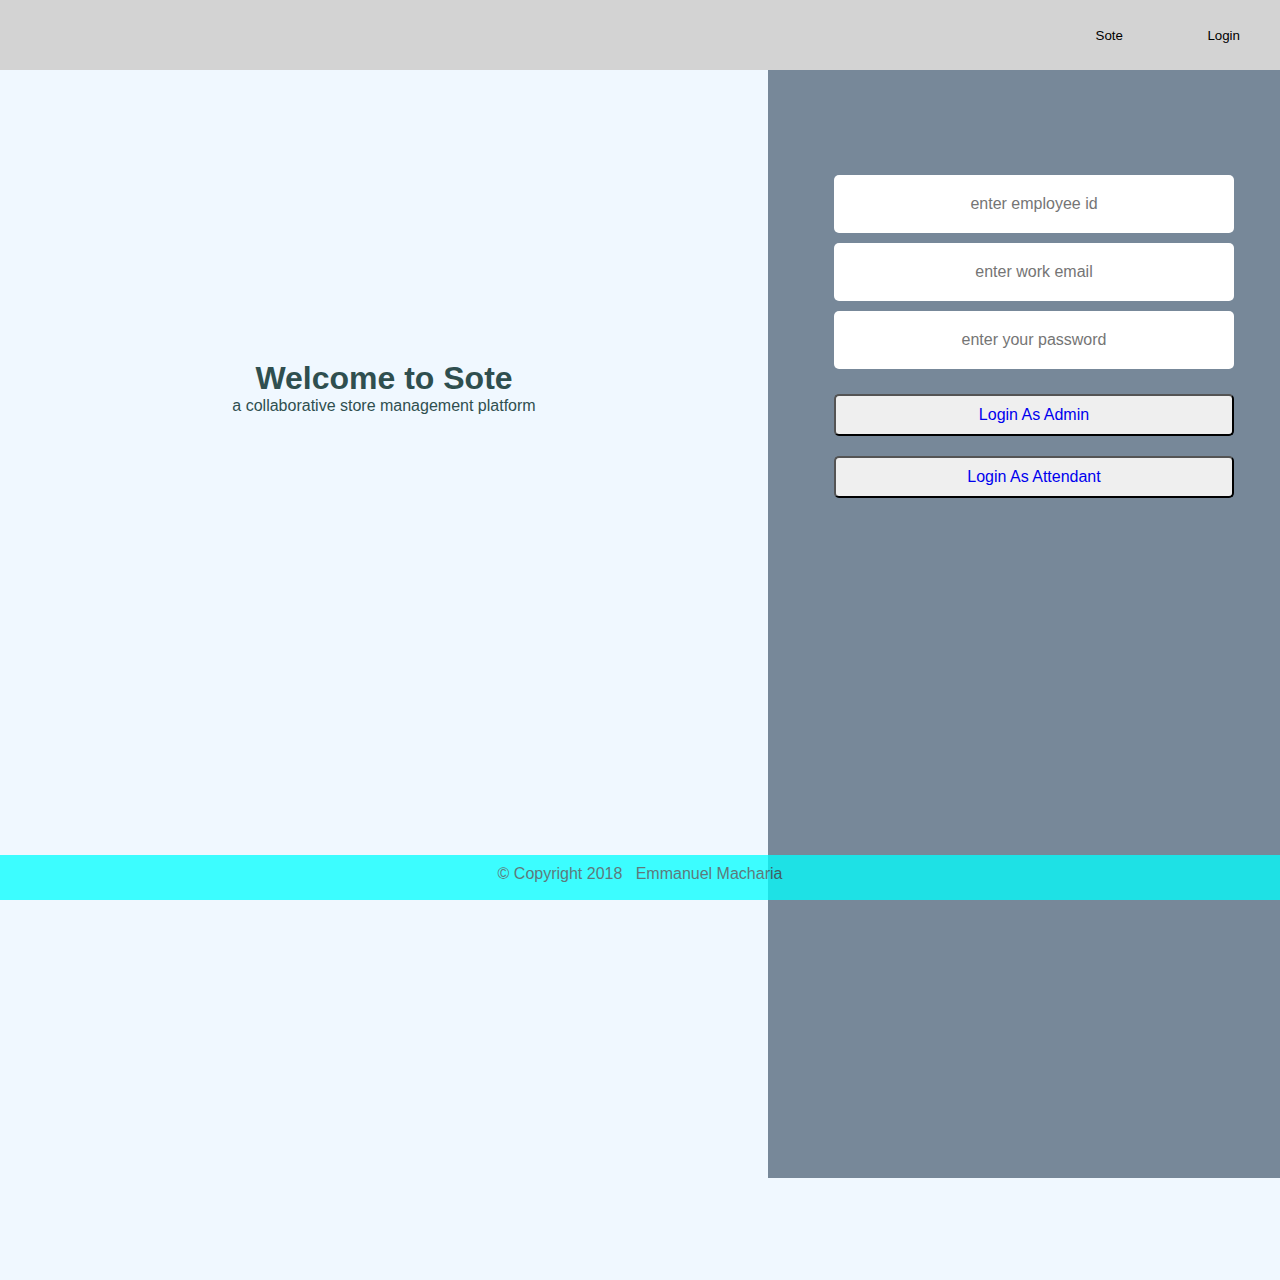
<file: index.html>
<!DOCTYPE html>

<html lang="en" xmlns="http://www.w3.org/1999/xhtml">
<head>
    <meta charset="utf-8" />
    <title>Login</title>
    <link rel="stylesheet" type="text/css" href="Styles/main.css" />
    <link rel="stylesheet" type="text/css" href="Styles/styles.css" />

</head>


<body>
    <nav id="navbar-admin">
        <ul>
            <li>
                <form action="#welcome-section"><button class="topnav">Sote</button></form>
            </li>
            <li>
                <form action="#loginform"><button class="topnav">Login</button></form>
            </li>
        </ul>
    </nav>

    <div class="main">
        <div id="welcome-section">
            <h1> Welcome to Sote</h1>
            <p>a collaborative store management platform</p>
        </div>

        <div class="login" id="loginform">
            <form id="login">
                <input type="text" placeholder="enter employee id" required />

                <input type="email" placeholder="enter work email" required />

                <input type="password" placeholder="enter your password" required />

                <button id="signin-button"  type="submit"><a class="signins" href='manage_products.html'>Login as admin</a></button>
                <button id="signin-button" type="submit"><a  class="signins" href='attendant.html'>Login as attendant</a></button>
            </form>

        </div>
    </div>


    <footer>

        <p> &copy; Copyright  2018 &nbsp; Emmanuel Macharia</p>
    </footer>
</body>
</html>
</file>
<file: Styles/main.css>
* {
    margin: 0;
    padding: 0;
}

body {
    background-color: aliceblue;
    font-family: 'Trebuchet MS', 'Lucida Sans Unicode', 'Lucida Grande', 'Lucida Sans', Arial, sans-serif;
    font-size: initial;
    color: darkslategray;
    text-align: center;
}

/*----------------------------------------------------------- TOP NAVBAR SECTION---------------------------------------------------------*/

#navbar-admin {
    position: fixed;
    top: 0;
    overflow: hidden;
    margin: 3px;
    /*border: 50px;*/
    font-family: 'Trebuchet MS', 'Lucida Sans Unicode', 'Lucida Grande', 'Lucida Sans', Arial, sans-serif;
    display: flex;
    flex-direction: row;
    height: 100%;
    z-index: 1;
}

#navbar-login ul, #navbar-admin ul {
    text-align: right;
    position: fixed;
    width: 100%;
    background-color: lightgray;
    right: 0;
    top: 0;
    border: none;
}

 #navbar-login ul li, #navbar-admin ul li {
    display: inline-block;
    padding: 7.5px 20px 7.5px 20px;
    border: 0;

 }

.topnav {
    /*flex-basis: 19%;*/
    background-color: lightgray;
    border: 0;
    padding: 20px;
    margin: 0;
    height: 100%;
}

#search {
    padding: 2px 10px 2px 10px;
    margin-right: 30px;
    display: inline;
    border-radius: 15px;
    display: inline-block;
    font-size: 16px;
}

#search button {
    width: 70px;
    height: 34px;
}

#search input {
    width: 550px;
    height: 34px;
    text-align: center;

}
/*----------------------------------------------------------- FOOTER SECTION---------------------------------------------------------*/
/*.footer {
    width: 100%;
    padding-bottom: 100px;
    background-color: aqua;
    float: left;
    text-align: center;
}*/

footer {
    position: fixed;
    bottom: 0;
    width: 100%;
    height: 5vh;
    background-color: aqua;
    text-align: center;
    opacity: 0.75;
}

footer p{
  padding-top: 10px;
}

/*----------------------------------------------------------- LEFT SIDE NAVBAR SECTION---------------------------------------------------------*/



#sidebar {
    position: fixed;
    top: 68px;
    border: 10px;
    left: 0px;
    width: 200px;
    min-width: 190px;
    height: 100%;
    border-right: solid;
    background-color: lightgray;
}

#sidenav-items {
    display: flex;
    flex-direction: column;
}

.sidenav {
    flex-basis: 19%;
    width: 100%;
    padding: 20px;
    border: 3px;
    cursor: pointer;
    margin: 5px 10px 5px 0;
    border: 1px;
    background-color: inherit;
    font-size: 16px;
    font-family: 'Trebuchet MS', 'Lucida Sans Unicode', 'Lucida Grande', 'Lucida Sans', Arial, sans-serif;
}

.sidenav:active, .sidenav:hover, .topnav:hover, .topnav:active {
    background-color: lightslategray;
    flex-basis: 19%;
    width: 100%;
    padding: 20px;
    border: 3px;
    margin: 5px 10px 5px 0;
}

#side-header {
    padding: 20px 0px;
}

#profile-picture {
    padding: 0;
    height: 200px;
}


/*------------------------------------------------------------RIGHT SIDE BAR STYLING--------------------------------------------------------------------------------*/
#more-info {
    position: fixed;
    top: 68px;
    border: 10px;
    right: 0px;
    width: 200px;
    min-width: 190px;
    height: 100%;
    border-left: solid;
    text-align: left;
}

#more-info ul {
    padding-top: 10px;
    margin-bottom: 30px;
}

#more-info ul li {
    list-style-type: none;
}

#more-info header {
    text-align: center;
}

#more-info h4 {
    text-align: center;
}

.analytic {
    margin-bottom: 10px;
    text-align: center !important;
    padding: 5px;
}

.target {
    margin-top: 40px;
    padding: 10px;
}

.target h5{
    text-align: center;
}
</file>
<file: Styles/styles.css>
/*-----------------------------------------------------------LOGIN AND FORMS SECTION (index.html)---------------------------------------------------------*/
#welcome-section {
    top: 0;
    background-color: aliceblue;
    height: 100vh;
    width: 60%;
    padding-top: 40vh;
    padding-bottom: 20px;
}



.login {
    width: 40%;
    height: 100vh;
    padding: 10% 0 10% 0;
    padding-top: 130px;
    margin-top: 20px;
    float: left;
    background-color: lightslategray;
}

#login, #create-attendant {
    position: relative;
    padding: 10px 20px 30px 20px;
    max-width: 400px;
    text-align: center;
    margin: 10px auto 80px;
    min-height: 100vh;
}


#login input, #create-attendant input {
    padding: 20px;
    position: relative;
    text-align: center;
    margin: 5px 10px 5px 10px;
    width: 100%;
    border: 0;
    font-size: 16px;
    cursor: auto;
    font-family: 'Trebuchet MS', 'Lucida Sans Unicode', 'Lucida Grande', 'Lucida Sans', Arial, sans-serif;
    box-sizing: border-box;
    border-radius: 5px;
}


#signin-button, #submit-button {
    font-family: 'Trebuchet MS', 'Lucida Sans Unicode', 'Lucida Grande', 'Lucida Sans', Arial, sans-serif;
    cursor: pointer;
    position: relative;
    outline: 0;
    width: 100%;
    margin-top: 20px;
    margin-left: 10px;
    font-size: 16px;
    text-align: center;
    text-transform: capitalize;
    font-weight: 100;
    /*background-color:*/
    padding: 10px 0 10px 0px;
    border-radius: 5px;
}

.signins {
  padding: 10px;
  margin: 10px;
  text-decoration: none;
  background-color: inherit;

}

.main {
    display: flex;
    flex-wrap: wrap;
    flex-direction: row;
}


/*----------------------------------------------------------- REGISTER FORM SECTION (register.html)---------------------------------------------------------*/

#register-section {
    position: absolute;
    left: 250px;
    right: 250px;
    margin-left: 10px;
    padding: 20px;
    top: 100px;
}

#create-attendant label {
    margin: 10px;
    padding: 10px;
    font-size: inherit;
}

.dropdown {
    display: flex;
    flex-direction: column;
    width: 100% text-align: center;
    padding: 20px;
    position: relative;
    font-size: 16px;
    font-family: 'Trebuchet MS', 'Lucida Sans Unicode', 'Lucida Grande', 'Lucida Sans', Arial, sans-serif;
}


/*----------------------------------------------------------- ADD PRODUCTS FORM SECTION (add_prducts.html)---------------------------------------------------------*/

#product-description {
    width: 100%;
    font-family: inherit;
    padding: 10px;
    text-align: center;
    font-weight: 100;
    border-radius: 5px;
    border: 0.1px;
    margin: 10px;
    font-size: 16px;
}

/*----------------------------------------------------------- ADMIN INVENTORY PAGE (manage_products.html)---------------------------------------------------------*/

.products {
    top: 70px;
    padding-top: 30px;
    text-align: center;
    left: 205px;
    right: 250px;
    position: absolute;
    height: 100vh;
    width: 68vw;
}

.products header {
    margin: 10px;
    font-weight: bolder;
    font-size: 1.5em;
    padding: 10px;
}

.products p {
    margin: 10px;
    padding: 10px;
}

.the_products {
    left: 250px;
    right: 250px;
    padding: 10px 20px;
    border-radius: 10px;
}

#single-product {
    display: flex;
    /*flex-direction: row;
    flex-wrap: wrap;*/
    border: 2px;
    box-shadow: 5px 5px #888888;
    margin: 10px;
    width: 100%;
}

#single-product img {
    border: 2px solid;
    border-radius: 50%;
    height: 60px;
    width: 60px;
    float: left;
    margin: 10px 30px 5px 30px;
}

#single-product:first-child {
    float: left;
}

#single-product p {
    margin: 20px 20px 30px 20px;
    float: left;
}

#price {
    float: left;
}

#price, #modify-buttons {
    padding: 30px 10px;
    margin-bottom: 10px;
}

.buttons{
  display: inline;
}

#modify-buttons {
    float: right;
}

#price {
    margin-top: 0;
}

.the_products ul li {
    text-decoration: none;
    list-style-type: none;
}

.product-name {
    color: inherit;
}

.edit {
    background-color: rgba(0, 122, 16, 0.88);
}

.delete {
    background-color: rgba(155, 2, 2, 0.88);
}

.edit, .delete {
    padding: 10px 25px;
    margin: -10px 5px 15px 5px;
}

.edit:hover, .delete:hover {
    opacity: 0.75;
}


/*-------------------------------------------------------------ADMIN SALES PAGE (manage_products)---------------------------------------------------------------*/

#filter-search {
    width: 50%;
    height: 30px;
    border: 1px solid;
    border-radius: 5px;
    text-align: center;
    padding: 10px;
    margin: 10px;
}

.sales-table {
    width: 100%;
    border: 2px solid;
}

.sales-table th, .sales-table td {
    border: 1px solid;
    text-align: left;
    padding: 10px;
}

/*-------------------------------------------------------------ATTENDANT INVENTORY PAGE (attendant.html)---------------------------------------------------------------*/

#cart {
    width: 100%;
    margin-top: 30px;
    overflow-x: auto;
}

#cart table {
    border-collapse: collapse;
    width: 100%;
    border: 0.2px solid lightgray;
}

#cart table th td {
    padding: 20px;
    margin: 20px;
}

#cart table tr:nth-child(odd) {
   background-color: ghostwhite;
}

.checkout {
    width: 100% !important;
    height: 30px !important;
    bottom: 50px !important;
    padding: 15px 0 25px 0;
    text-align: center;
    margin-top: 50px
}
</file>
